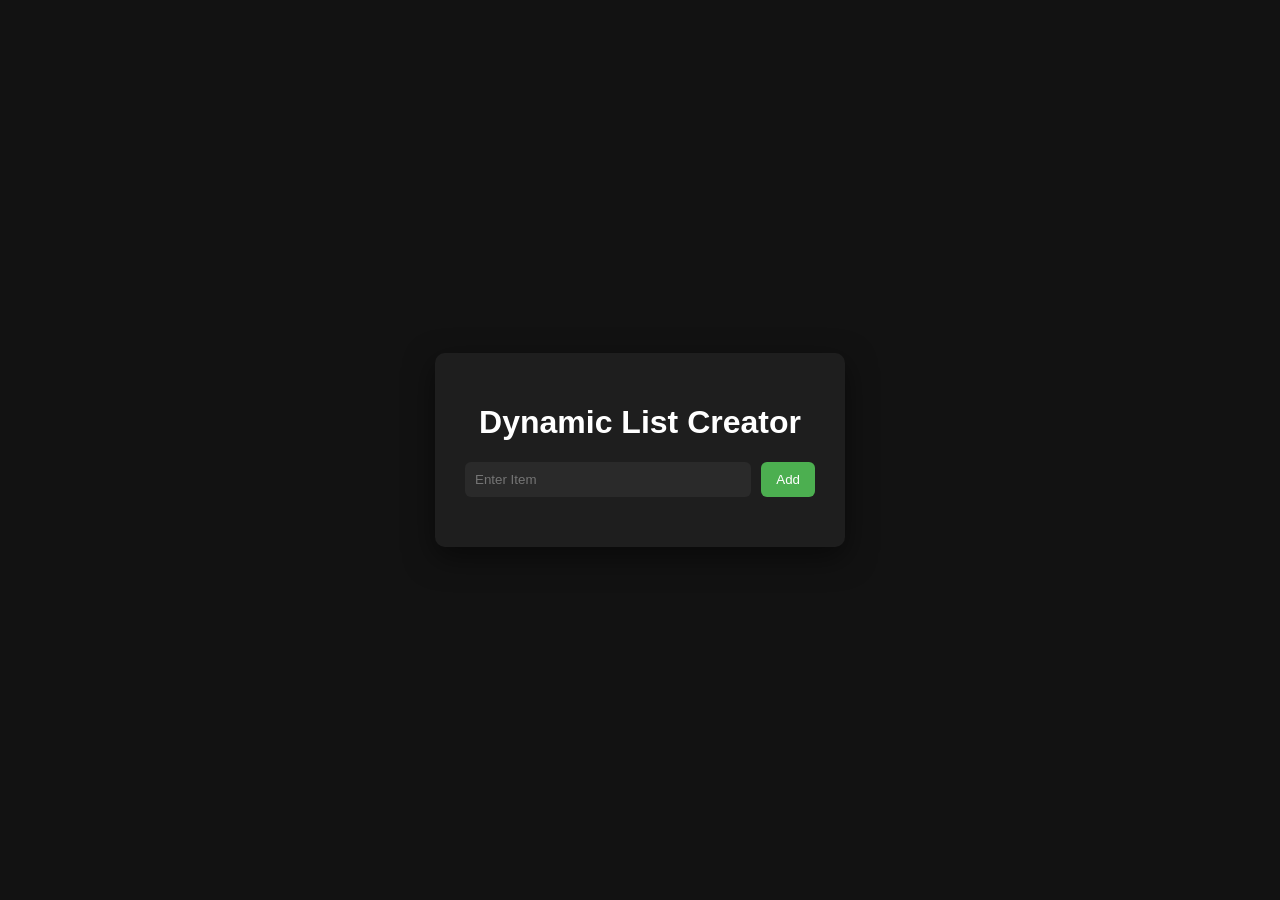
<file: 02.dynamic_list_creator/index.html>
<!DOCTYPE html>
<html lang="en">
<head>
    <meta charset="UTF-8">
    <meta name="viewport" content="width=device-width, initial-scale=1.0">
    <title>Dynamic List Creator</title>
    <link rel="stylesheet" href="style.css">
</head>
<body>
    <div class="container">
        <h1>Dynamic List Creator</h1>
        <div class="input-box">
            <input type="text" id="itemInput" placeholder="Enter Item">
            <button id="addBtn">Add</button>
        </div>
        <ul id="list"></ul>

    </div>
    <script src="main.js"></script>
</body>
</html>
</file>
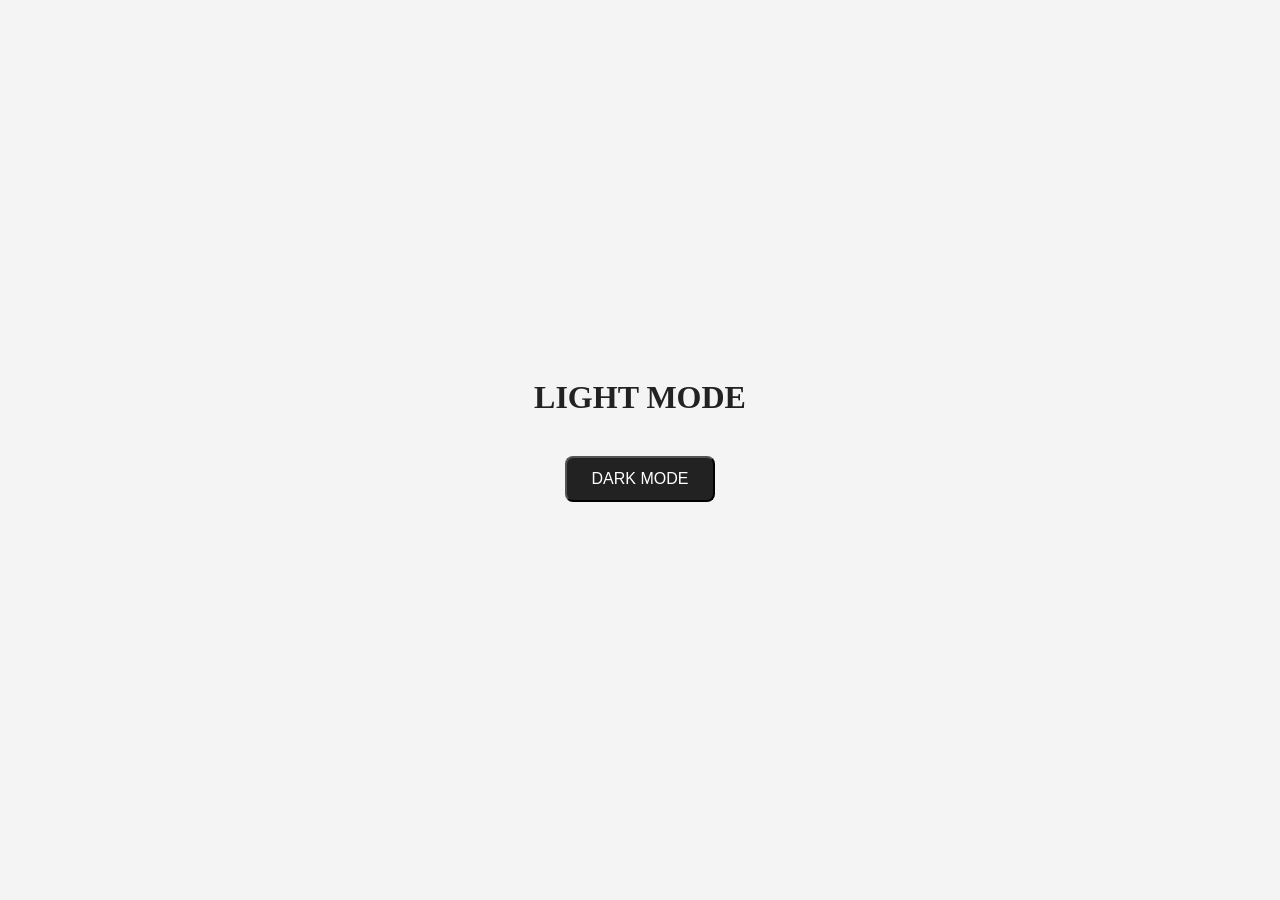
<file: dark-mode-toggle/index.html>
<!DOCTYPE html>
<html lang="en">
<head>
    <meta charset="UTF-8">
    <meta name="viewport" content="width=device-width, initial-scale=1.0">
    <title>toggle dark mode</title>
    <link rel="stylesheet" href="styles.css">
   
</head>
<body>
    <div class="container">
        <h1 id="headline">LIGHT MODE</h1>
        <button id="toggleButton">DARK MODE</button>
    </div>
     <script src="main.js"></script>
</body>
</html>
</file>
<file: 02.dynamic_list_creator/style.css>
body{
    margin:0;
    height:100vh;
    display:flex;
    justify-content:center;
    align-items:center;
    background:#121212;
    font-family:Arial, Helvetica, sans-serif;
    color:white;
}

.container{
    background:#1e1e1e;
    padding:30px;
    border-radius:10px;
    width:350px;
    text-align:center;
    box-shadow:0 10px 30px rgba(0,0,0,0.5);
}

.input-box{
    display:flex;
    gap:10px;
    margin-top:20px;
}

input{
    flex:1;
    padding:10px;
    border:none;
    border-radius:6px;
    outline:none;
    background:#2a2a2a;
    color:white;
}

button{
    padding:10px 15px;
    border:none;
    border-radius:6px;
    background:#4caf50;
    color:white;
    cursor:pointer;
}

button:hover{
    background:#43a047;
}

ul{
    list-style:none;
    padding:0;
    margin-top:20px;
}

li{
    display:flex;
    justify-content:space-between;
    align-items:center;
    background:#2a2a2a;
    padding:10px;
    border-radius:6px;
    margin-top:10px;
}

.delete{
    background:#e53935;
    border:none;
    color:white;
    padding:5px 10px;
    border-radius:4px;
    cursor:pointer;
}

.delete:hover{
    background:#c62828;
}
</file>
<file: dark-mode-toggle/styles.css>
h1{
    margin: 0;
}

body{
    margin: 0;
    display:flex;
    justify-content: center;
    align-items: center;
    height: 100dvh;
    background:#f4f4f4;
    color:#222;
    transition:0.4s;
}
.container{
    display: flex;
    flex-direction: column;
    align-items: center;
    text-align:center;
    gap: 20px;
}

button{
    margin: 20px;
    padding: 12px 25px;
    border-radius: 8px;
    font-size: 16px;
    cursor: pointer;
    background: #222;
    color: white;
    transition: 0.4s;
}

button:hover{
    transform: scale(1.1);
}

.dark{
    background: #121212;
    color: white;
    
}

.dark button{
        background: white;
        color: black;
    }
</file>
